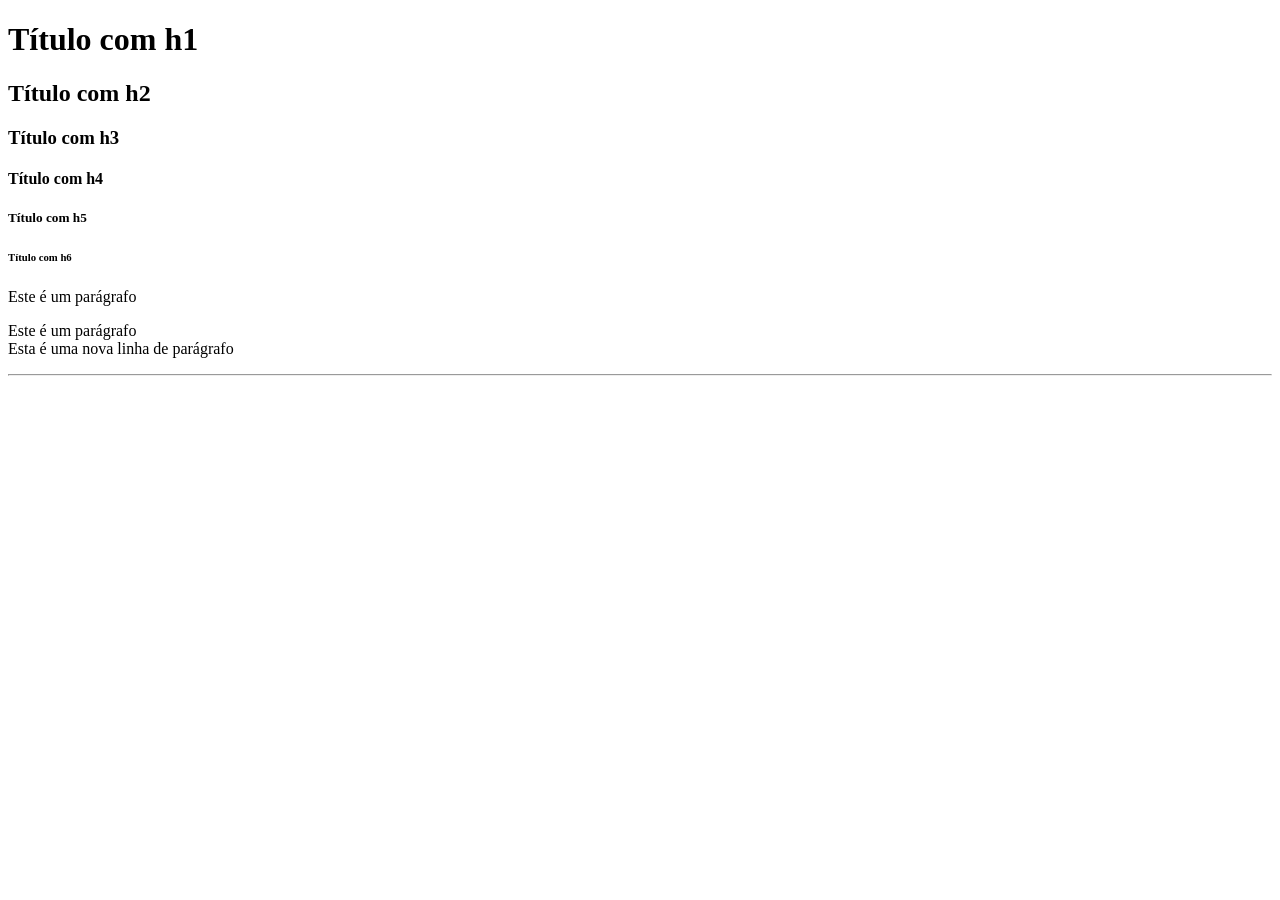
<file: index.html>
<!DOCTYPE html>
<html lang="pt-BR">
<head>
    <meta charset="UTF-8">
    <meta name="viewport" content="width=device-width, initial-scale=1.0">
    <title>Codificação Front-End</title>
</head>
<body>
    <h1>Título com h1</h1>
    <h2>Título com h2</h2>
    <h3>Título com h3</h3>
    <h4>Título com h4</h4>
    <h5>Título com h5</h5>
    <h6>Título com h6</h6>
    <p>Este é um parágrafo</p>
    <!-- Este é um comentário -->
     <p>Este é um parágrafo<br>Esta é uma nova linha de parágrafo</p>
     <hr>
</body>
</html>
</file>
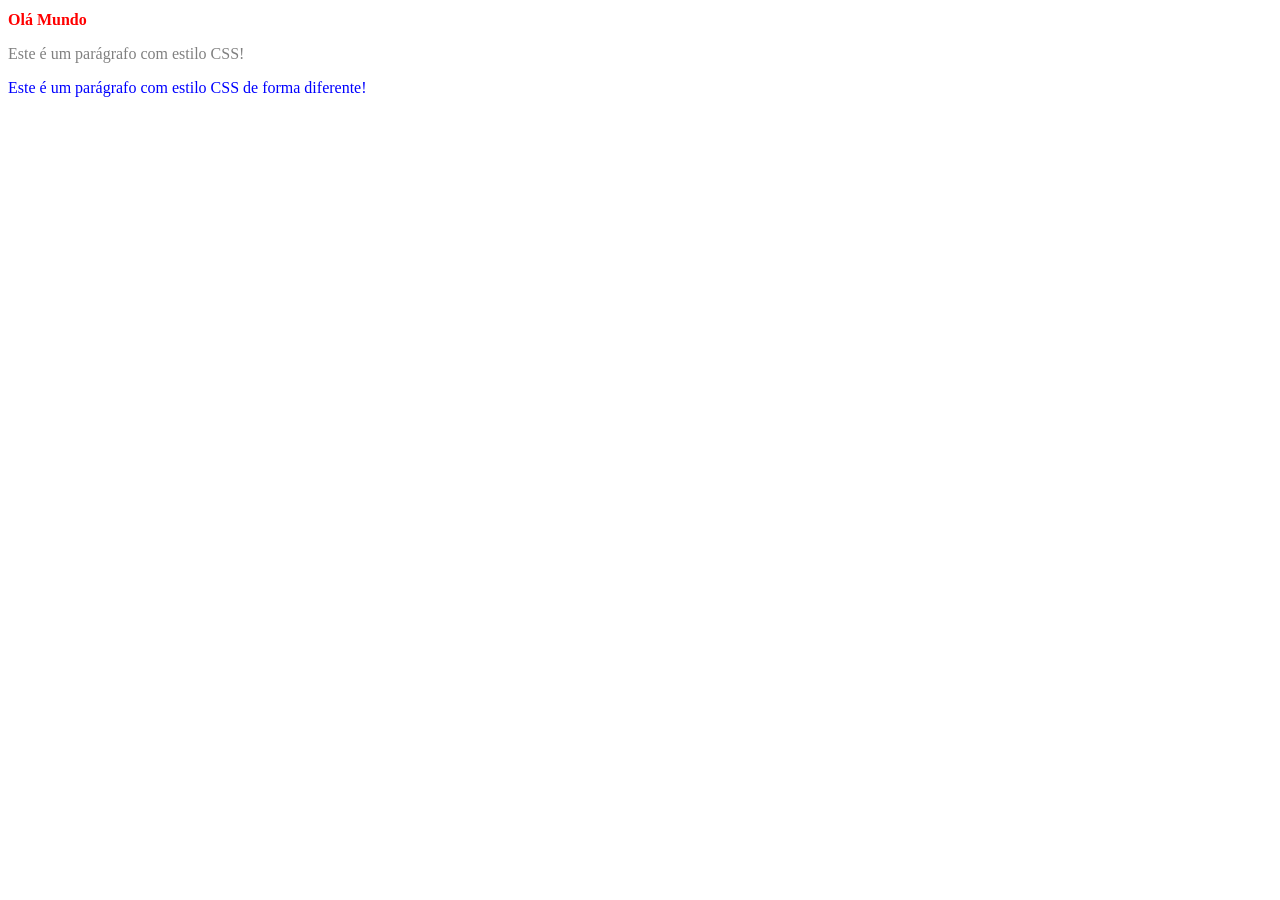
<file: modulo_css/index.html>
<!DOCTYPE html>
<html lang="pt-BR">
<head>
    <meta charset="UTF-8">
    <meta name="viewport" content="width=device-width, initial-scale=1.0">
    <title>Document</title>
     <!--Chamar o arquivo CSS nesta página-->
    <link rel="stylesheet" href="css/estilo.css">
    <!--Utilizar o CSS para testes rápidos-->
    <style> p {
        color:gray;
    }
    </style>
</head>
<body>
    <h1>Olá Mundo</h1>
    <p>Este é um parágrafo com estilo CSS!</p>
    <p style="color:blue">Este é um parágrafo com estilo CSS de forma diferente!</p>
</body>
</html>
</file>
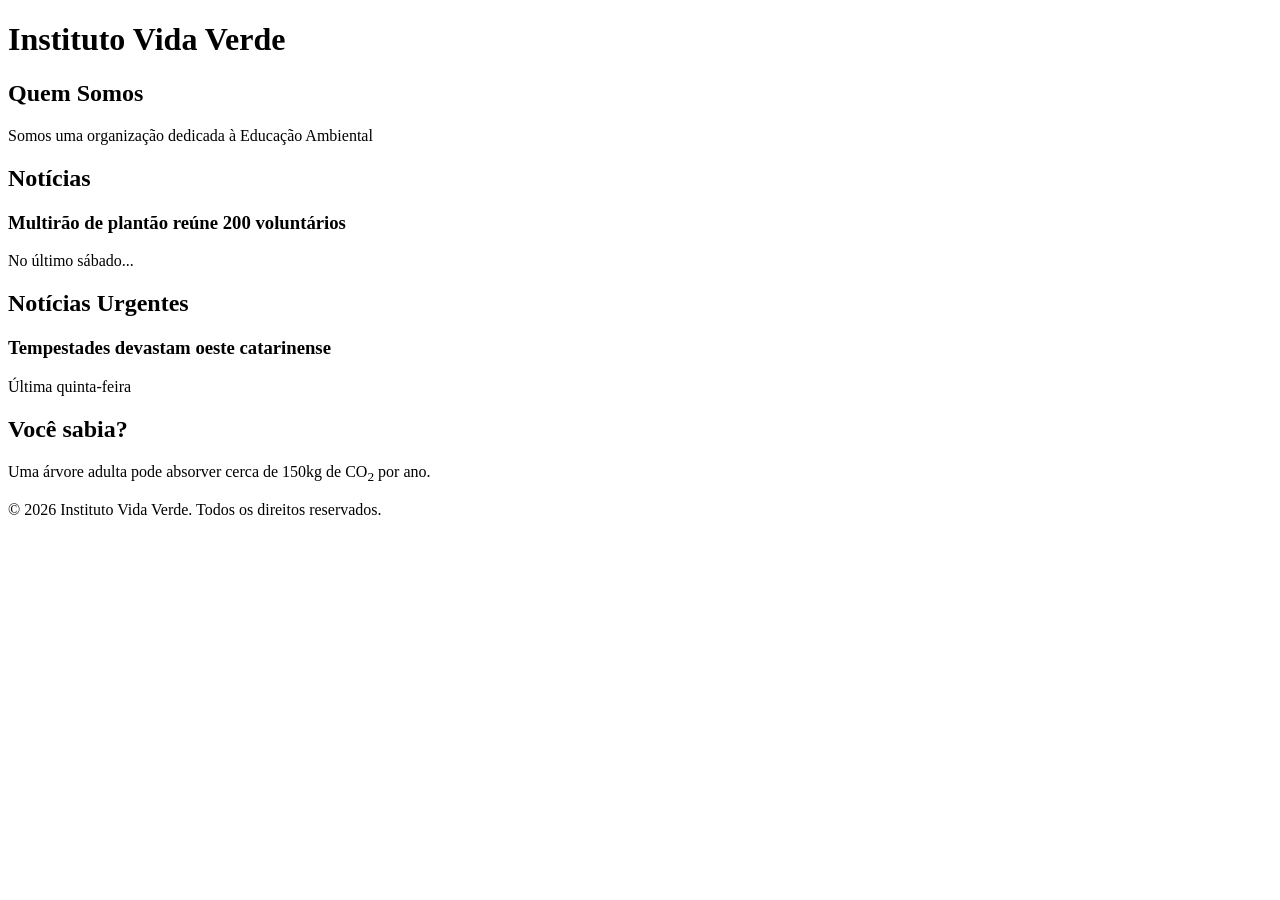
<file: index2.html>
<!DOCTYPE html>
<html lang="pt-BR">
<head>
    <meta charset="UTF-8">
    <meta name="viewport" content="width=device-width, initial-scale=1.0">
    <title>Tags Semânticas</title>
</head>
<body>
    <header> <!--Tag de Cabeçalho da Página-->
        <h1>Instituto Vida Verde</h1>
        <nav></nav> <!-- Bloco de Links de Navegação-->
    </header>
    <main> <!--Conteúdo Principal da Página-->
            <section>
                <h2>Quem Somos</h2>
                <p>Somos uma organização dedicada à Educação Ambiental</p>
            </section>
            <section>
                <h2>Notícias</h2>
                <article>
                    <h3>Multirão de plantão reúne 200 voluntários</h3>
                    <p>No último sábado...</p>
                </article>
            </section>
            <section>
                <h2>Notícias Urgentes</h2>
                <article>
                    <h3>Tempestades devastam oeste catarinense</h3>
                    <p>Última quinta-feira</p>
                </article>
            </section>
            <aside> <!-- Conteúdo Complementar -->
                <h2>Você sabia?</h2>
                <p>Uma árvore adulta pode absorver cerca de 150kg de CO<sub>2</sub> por ano.</p>
            </aside>
    </main>
    <footer>
        <p>&copy; 2026 Instituto Vida Verde. Todos os direitos reservados.</p>
    </footer>
</body>
</html>
</file>
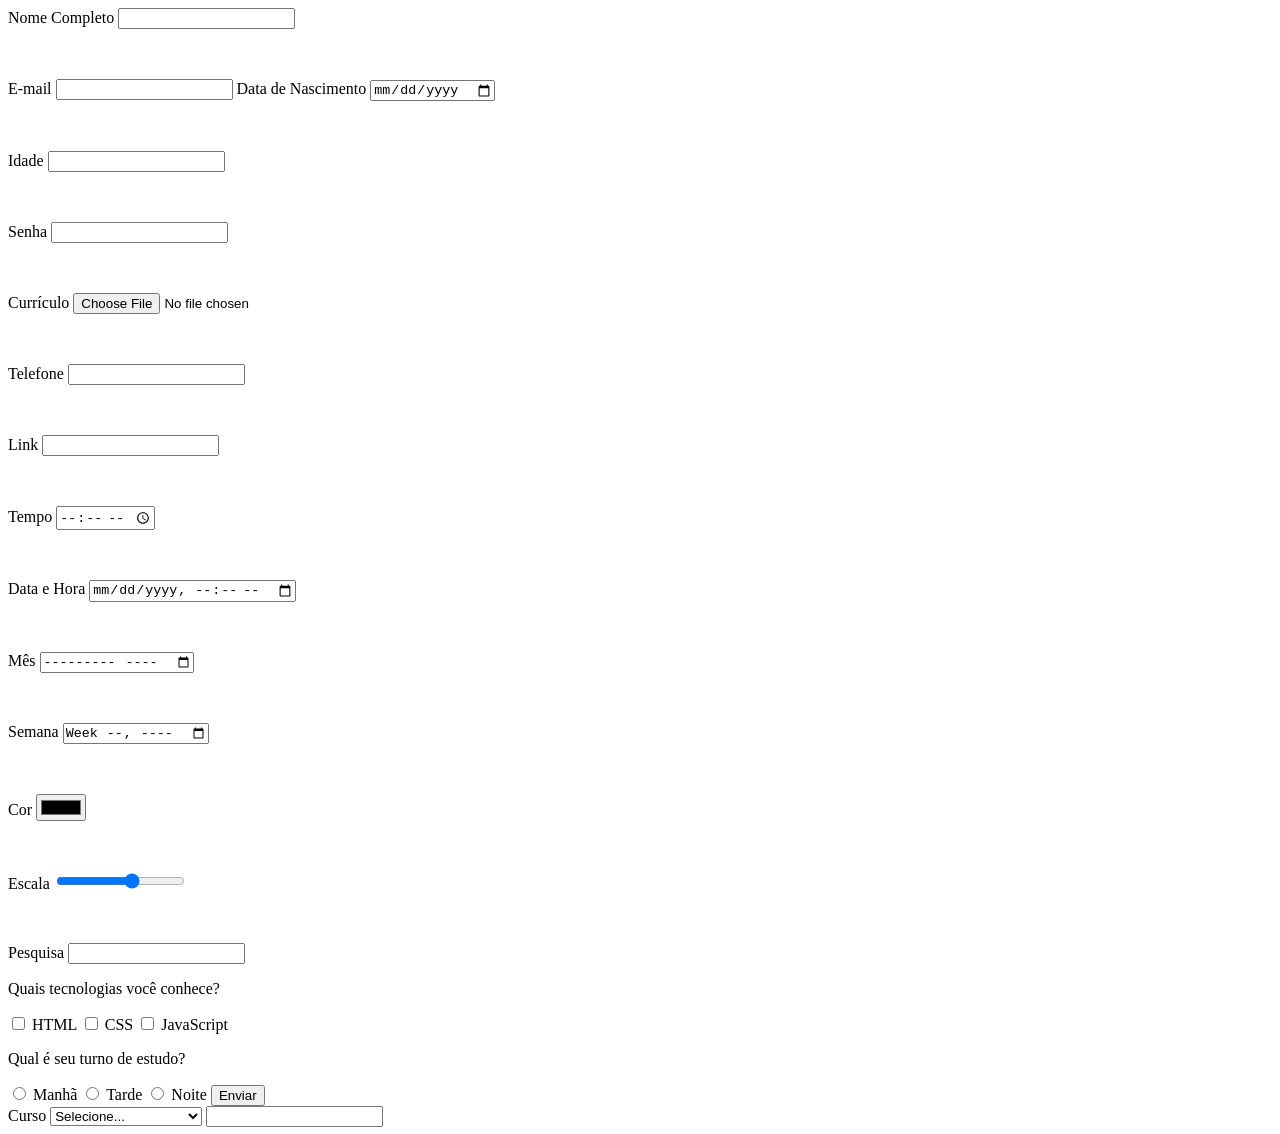
<file: index6.html>
<!DOCTYPE html>
<html lang="pt-BR">
<head>
    <meta charset="UTF-8">
    <meta name="viewport" content="width=device-width, initial-scale=1.0">
    <title>Formulários</title>
</head>
<body>
    <form action="index3.html" method="post">
        <label for="nomeCompleto">Nome Completo</label>
        <input type="text" id="nomeCompleto" name="nomeCompleto">
        <p>&nbsp;</p>


        <label>
            E-mail
            <input type="email" name="emailDoUsuario">
        </label>
        <label for="dataNascimento">Data de Nascimento</label>
        <input type="date" id="dataNascimento" name="dataNascimento">
                <p>&nbsp;</p>
        <label for="idade">Idade</label>
        <input type="number" id="idade" name="idade">
                <p>&nbsp;</p>
        <label for="senha">Senha</label>
        <input type="password" id="senha" name="senha">
                <p>&nbsp;</p>
        <label for="curriculo">Currículo</label>
        <input type="file" id="curriculo" name="curriculo"
            accept=".pdf">
                 <p>&nbsp;</p>


        <label for="telefone">Telefone</label>
        <input type="tel" id="telefone" name="telefone">
                <p>&nbsp;</p>

        <label for="link">Link</label>
        <input type="url" id="link" name="link">
                <p>&nbsp;</p>

        <label for="tempo">Tempo</label>
        <input type="time" id="time" name="time">
                <p>&nbsp;</p>

        <label for="dataHora">Data e Hora</label>
        <input type="datetime-local" id="dataHora" name="dataHora">
                <p>&nbsp;</p>

        <label for="mes">Mês</label>
        <input type="month" id="mes" name="mes">
                <p>&nbsp;</p>

        <label for="semana">Semana</label>
        <input type="week" id="semana" name="semana">
                <p>&nbsp;</p>

        <label for="cor">Cor</label>
        <input type="color" id="cor" name="cor">
                <p>&nbsp;</p>

        <label for="escala">Escala</label>
        <input type="range" min="0" max="10" step="2"
        id="escala" name="escala">
                <p>&nbsp;</p>

        <label for="pesquisa">Pesquisa</label>
        <input type="search" id="pesquisa" name="pesquisa">
        
        <!--Checkbox-->
        <p>Quais tecnologias você conhece?</p>
        <label><input type="checkbox" name="tecnologia" value="html">
        HTML
        </label>
        <label>
            <input type="checkbox" name="tecnologia" value="css">
            CSS
        </label>
         <label>
            <input type="checkbox" name="tecnologia" value="js">
            JavaScript
        </label>
        <p>Qual é seu turno de estudo?</p>
        <label>
            <input type="radio" nome="turno" value="manha">
            Manhã
        </label>
         <label>
            <input type="radio" nome="turno" value="tarde">
            Tarde
        </label>
         <label>
            <input type="radio" nome="turno" value="noite">
            Noite
        </label>




        <button type="submit">Enviar</button>
    </form>
    <label for="curso">Curso</label>
    <select id="curso" name="curso">
        <option value="">Selecione...</option>
        <option value="informatica">Informática</option>
        <optgroup label="Gestão">
            <option value="adm">Administração</option>
            <option value="contabeis">Ciências Contábeis</option>
        </optgroup>
    </select>
    <label for="cidade"></label>
    <input list="cidades" id="cidade" name="cidade">
    <datalist id="cidades">
        <option value="Chapecó">
        <option value="Joinville">
        <option value="Florianópolis">
    </datalist>
</body>
</html>
</file>
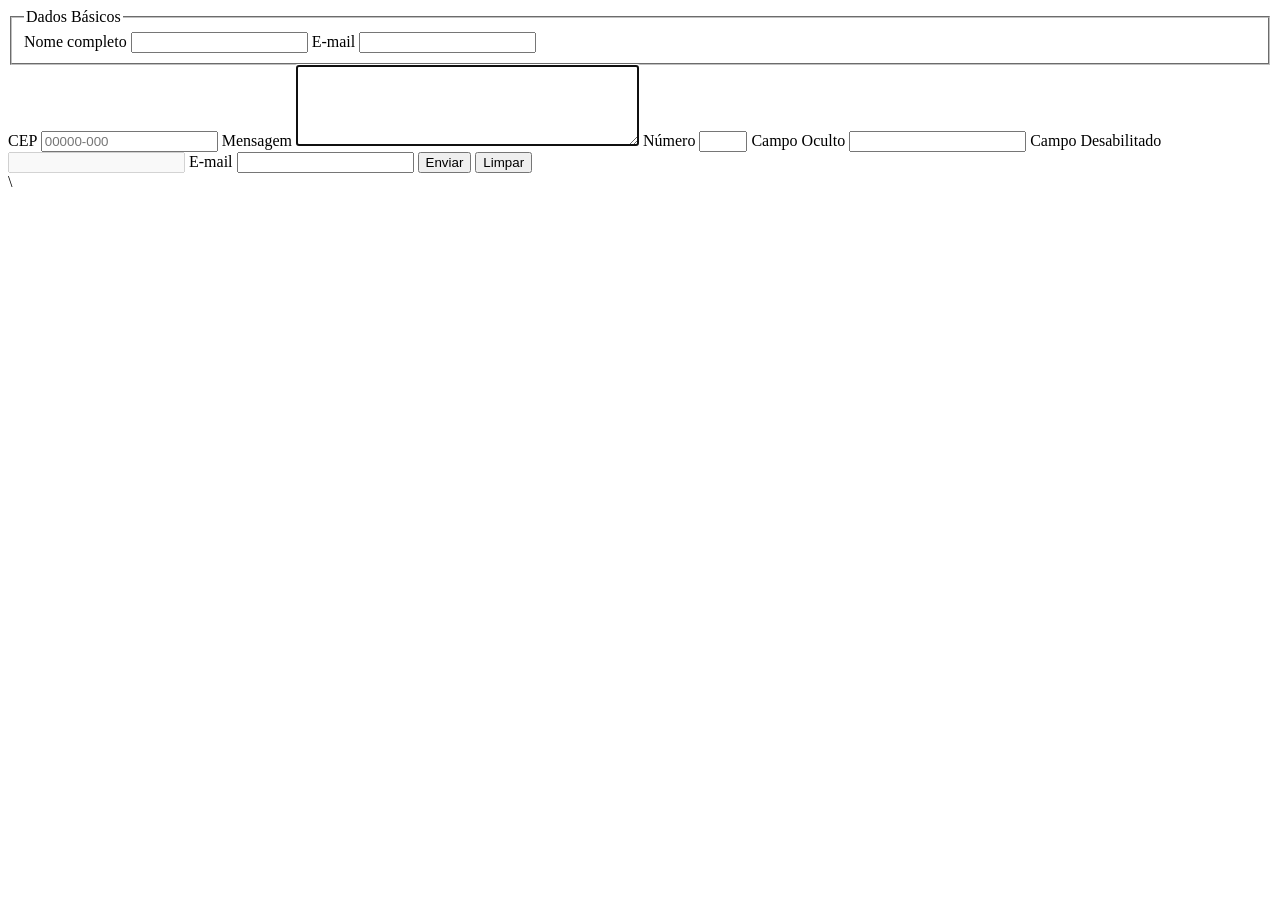
<file: index7.html>
<!DOCTYPE html>
<html lang="pt-BR">
<head>
    <meta charset="UTF-8">
    <meta name="viewport" content="width=device-width, initial-scale=1.0">
    <title>Formlulários</title>
</head>
<body>
    <form>
    <fieldset>
        <legend>Dados Básicos</legend>
        <label for="nomeCompleto">Nome completo</label>
        <input type="text" id="nomeCompleto" name="nomeCompleto">
        <label for="email">E-mail</label>
        <input type="email" id="email" name="email">
    </fieldset>
    <label for="cep">CEP</label>
    <input type="text" id="cep" name="cep"
        pattern="[0-9]{5}-[0-9]{3}"
        placeholder="00000-000"
        title="Formato: 00000-000"
        required>
    <label for="mensagem">Mensagem</label>
    <textarea id="mensagem" name="mensagem" rows="5" cols="40"
        minlength="3"   maxlength="500" autofocus></textarea>
    <label for="numero">Número</label>
    <input type="number" id="numero" name="numero" min="1" max="10">
    <label for="campoOculto">Campo Oculto</label>
    <input type="text" id="campoOculto" name="campoOculto" readonly>
    <label for="desabilitado">Campo Desabilitado</label>
    <input type="text" id="desabilitado" name="desabilitado" disabled>
    <label for="email">E-mail</label>
    <input type="email" id="email" name="email" autocomplete="email">
    <button type="submit">Enviar</button>
    <button type="reset">Limpar</button>
    </form>
</body>
</html>\
</file>
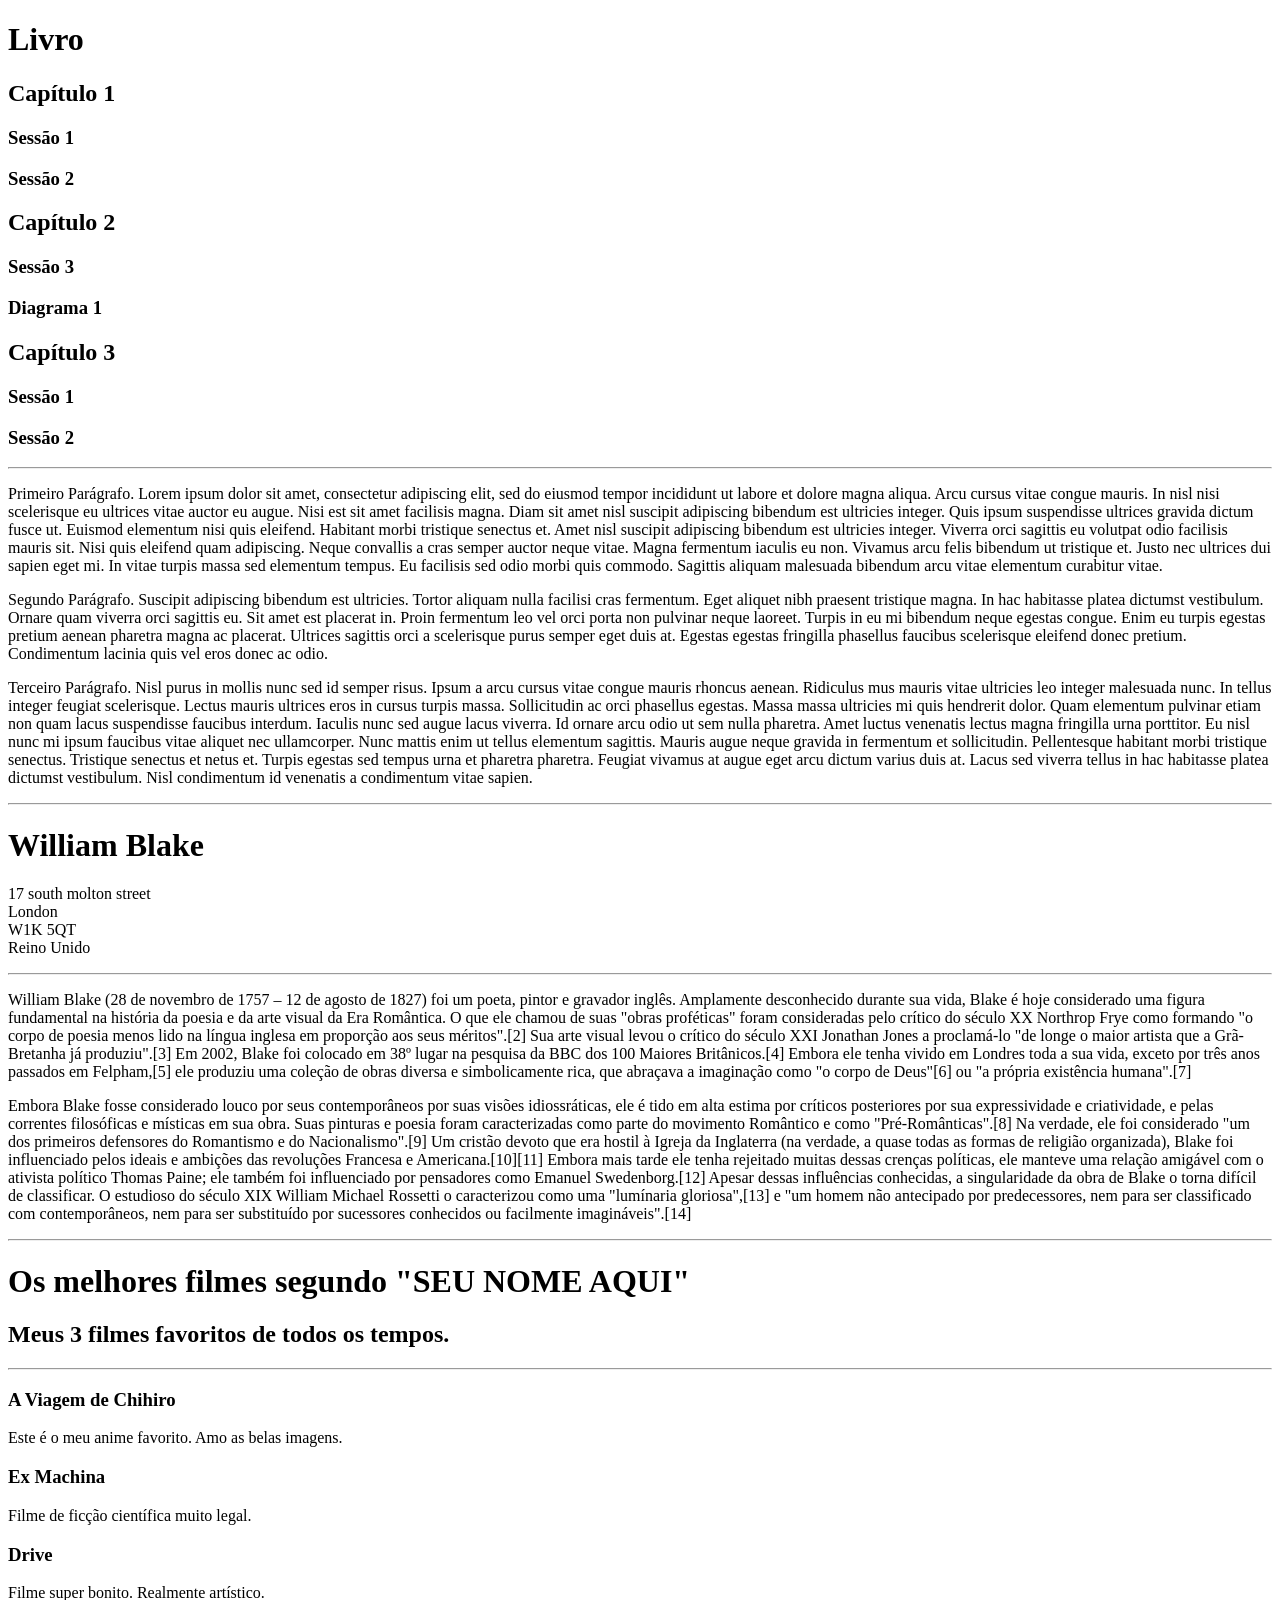
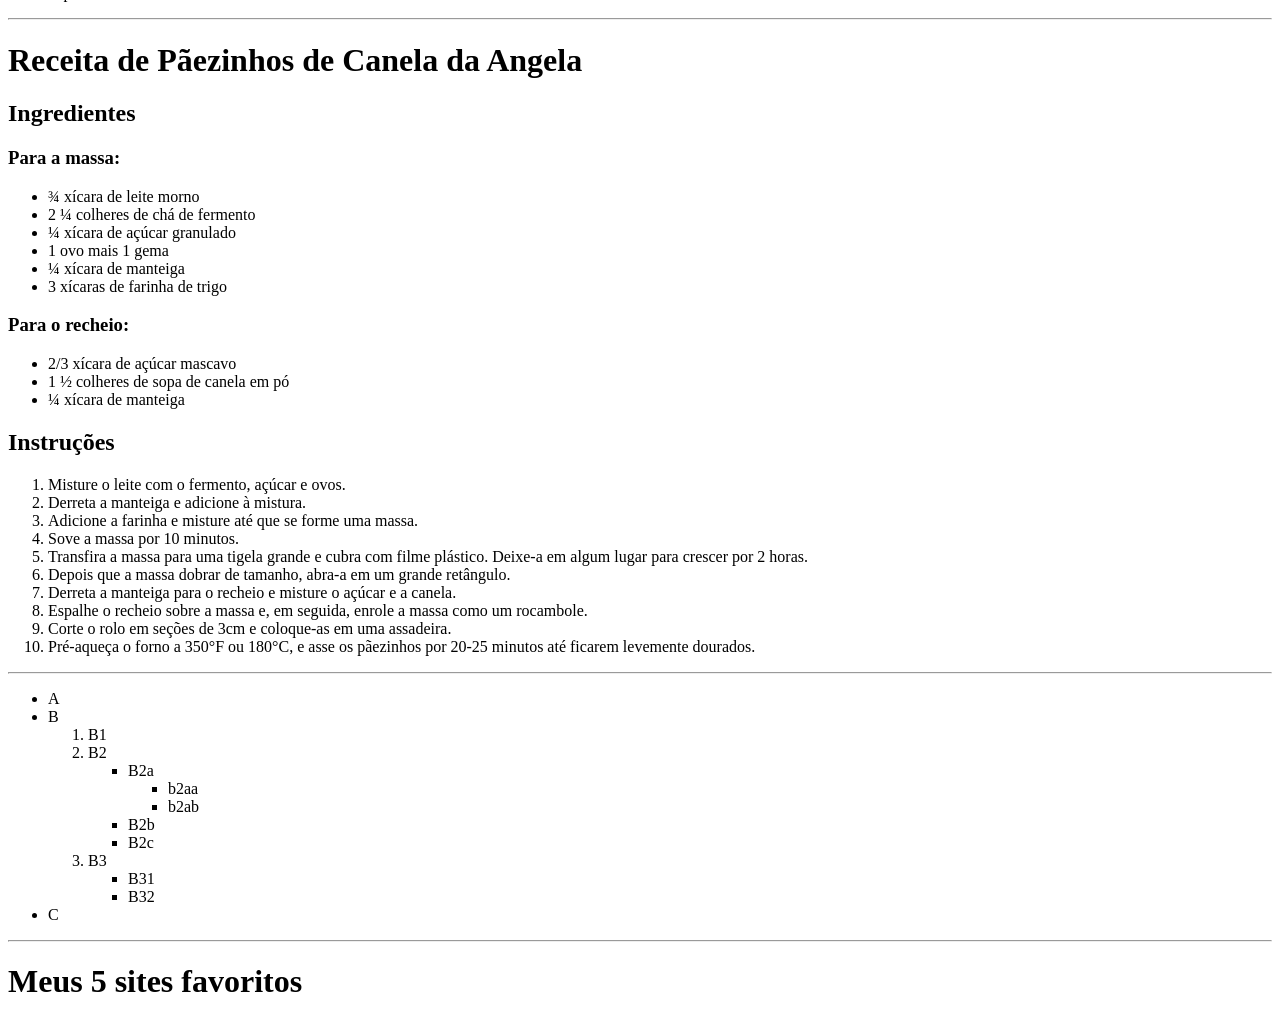
<file: indexExercicios.html>
<!DOCTYPE html>
<html lang="pt-BR">
<head>
    <meta charset="UTF-8">
    <meta name="viewport" content="width=device-width, initial-scale=1.0">
    <title>Exercícios</title>
</head>
<body>
    <!--Heading Element (Elementos de Cabeçalho)-->
    <h1>Livro</h1>
    <h2>Capítulo 1</h2>
    <h3>Sessão 1</h3>
    <h3>Sessão 2</h3>
    <h2>Capítulo 2</h2>
    <h3>Sessão 3</h3>
    <h3>Diagrama 1</h3>
    <h2>Capítulo 3</h2>
    <h3>Sessão 1</h3>
    <h3>Sessão 2</h3>
         <hr>

    <!--Paragraph Element (Elementos de Parágrafo)-->
    <p>Primeiro Parágrafo. Lorem ipsum dolor sit amet, consectetur adipiscing elit, sed do eiusmod tempor incididunt ut labore et dolore magna
aliqua. Arcu cursus vitae congue mauris. In nisl nisi scelerisque eu ultrices vitae auctor eu augue. Nisi est sit amet
facilisis magna. Diam sit amet nisl suscipit adipiscing bibendum est ultricies integer. Quis ipsum suspendisse ultrices
gravida dictum fusce ut. Euismod elementum nisi quis eleifend. Habitant morbi tristique senectus et. Amet nisl suscipit
adipiscing bibendum est ultricies integer. Viverra orci sagittis eu volutpat odio facilisis mauris sit. Nisi quis
eleifend quam adipiscing. Neque convallis a cras semper auctor neque vitae. Magna fermentum iaculis eu non. Vivamus arcu
felis bibendum ut tristique et. Justo nec ultrices dui sapien eget mi. In vitae turpis massa sed elementum tempus. Eu
facilisis sed odio morbi quis commodo. Sagittis aliquam malesuada bibendum arcu vitae elementum curabitur vitae.</p>
    <p>Segundo Parágrafo. Suscipit adipiscing bibendum est ultricies. Tortor aliquam nulla facilisi cras fermentum. Eget aliquet nibh praesent
tristique magna. In hac habitasse platea dictumst vestibulum. Ornare quam viverra orci sagittis eu. Sit amet est
placerat in. Proin fermentum leo vel orci porta non pulvinar neque laoreet. Turpis in eu mi bibendum neque egestas
congue. Enim eu turpis egestas pretium aenean pharetra magna ac placerat. Ultrices sagittis orci a scelerisque purus
semper eget duis at. Egestas egestas fringilla phasellus faucibus scelerisque eleifend donec pretium. Condimentum
lacinia quis vel eros donec ac odio.</p>
    <p>Terceiro Parágrafo. Nisl purus in mollis nunc sed id semper risus. Ipsum a arcu cursus vitae congue mauris rhoncus aenean. Ridiculus mus
mauris vitae ultricies leo integer malesuada nunc. In tellus integer feugiat scelerisque. Lectus mauris ultrices eros in
cursus turpis massa. Sollicitudin ac orci phasellus egestas. Massa massa ultricies mi quis hendrerit dolor. Quam
elementum pulvinar etiam non quam lacus suspendisse faucibus interdum. Iaculis nunc sed augue lacus viverra. Id ornare
arcu odio ut sem nulla pharetra. Amet luctus venenatis lectus magna fringilla urna porttitor. Eu nisl nunc mi ipsum
faucibus vitae aliquet nec ullamcorper. Nunc mattis enim ut tellus elementum sagittis. Mauris augue neque gravida in
fermentum et sollicitudin. Pellentesque habitant morbi tristique senectus. Tristique senectus et netus et. Turpis
egestas sed tempus urna et pharetra pharetra. Feugiat vivamus at augue eget arcu dictum varius duis at. Lacus sed
viverra tellus in hac habitasse platea dictumst vestibulum. Nisl condimentum id venenatis a condimentum vitae sapien.</p>
        <hr>

    <!--Void Elements (Elementos Vazios)-->
    <h1>William Blake</h1>
    <p>17 south molton street<br>London<br>W1K 5QT<br>Reino Unido</p>
    <hr>
    <p>William Blake (28 de novembro de 1757 – 12 de agosto de 1827) foi um poeta, pintor e gravador inglês. Amplamente desconhecido durante sua vida, 
        Blake é hoje considerado uma figura fundamental na história da poesia e da arte visual da Era Romântica. O que ele chamou de suas "obras proféticas" 
        foram consideradas pelo crítico do século XX Northrop Frye como formando "o corpo de poesia menos lido na língua inglesa em proporção aos seus méritos".[2] 
        Sua arte visual levou o crítico do século XXI Jonathan Jones a proclamá-lo "de longe o maior artista que a Grã-Bretanha já produziu".[3] Em 2002, Blake foi 
        colocado em 38º lugar na pesquisa da BBC dos 100 Maiores Britânicos.[4] Embora ele tenha vivido em Londres toda a sua vida, exceto por três anos passados em Felpham,[5] 
        ele produziu uma coleção de obras diversa e simbolicamente rica, que abraçava a imaginação como "o corpo de Deus"[6] ou "a própria existência humana".[7]</p>
    <p>Embora Blake fosse considerado louco por seus contemporâneos por suas visões idiossráticas, ele é tido em alta estima por críticos posteriores por sua expressividade e criatividade, 
        e pelas correntes filosóficas e místicas em sua obra. Suas pinturas e poesia foram caracterizadas como parte do movimento Romântico e como "Pré-Românticas".[8] Na verdade, ele foi 
        considerado "um dos primeiros defensores do Romantismo e do Nacionalismo".[9] Um cristão devoto que era hostil à Igreja da Inglaterra (na verdade, a quase todas as formas de religião organizada), 
        Blake foi influenciado pelos ideais e ambições das revoluções Francesa e Americana.[10][11] Embora mais tarde ele tenha rejeitado muitas dessas crenças políticas, ele manteve uma relação amigável 
        com o ativista político Thomas Paine; ele também foi influenciado por pensadores como Emanuel Swedenborg.[12] Apesar dessas influências conhecidas, a singularidade da obra de Blake o torna difícil 
        de classificar. O estudioso do século XIX William Michael Rossetti o caracterizou como uma "lumínaria gloriosa",[13] e "um homem não antecipado por predecessores, nem para ser classificado com contemporâneos, 
        nem para ser substituído por sucessores conhecidos ou facilmente imagináveis".[14]</p>
        <hr>

        <!--Movie Ranking Project (Projeto de Ranqueamento de Filmes)-->
        <h1>Os melhores filmes segundo "SEU NOME AQUI"</h1>
        <h2>Meus 3 filmes favoritos de todos os tempos.</h2>
        <hr>
        <h3>A Viagem de Chihiro</h3>
        <p>Este é o meu anime favorito. Amo as belas imagens.</p>
        <h3>Ex Machina</h3>
        <p>Filme de ficção científica muito legal.</p>
        <h3>Drive</h3>
        <p>Filme super bonito. Realmente artístico.</p>
        <hr>

        <!--List Elements (Elementos de uma Lista)-->
        <h1>Receita de Pãezinhos de Canela da Angela</h1>
        <h2>Ingredientes</h2>
        <h3>Para a massa:</h3>
        <ul>
            <li>¾ xícara de leite morno</li>
            <li>2 ¼ colheres de chá de fermento</li>
            <li>¼ xícara de açúcar granulado</li>
            <li>1 ovo mais 1 gema</li>
            <li>¼ xícara de manteiga</li>
            <li>3 xícaras de farinha de trigo</li>
        </ul>
        <h3>Para o recheio:</h3>
        <ul>
            <li>2/3 xícara de açúcar mascavo</li>
            <li>1 ½ colheres de sopa de canela em pó</li>
            <li>¼ xícara de manteiga</li>
        </ul>
        <h2>Instruções</h2>
        <ol>
            <li>Misture o leite com o fermento, açúcar e ovos.</li>
            <li>Derreta a manteiga e adicione à mistura.</li>
            <li>Adicione a farinha e misture até que se forme uma massa.</li>
            <li>Sove a massa por 10 minutos.</li>
            <li>Transfira a massa para uma tigela grande e cubra com filme plástico. Deixe-a em algum lugar para crescer por 2 horas.</li>
            <li>Depois que a massa dobrar de tamanho, abra-a em um grande retângulo.</li>
            <li>Derreta a manteiga para o recheio e misture o açúcar e a canela.</li>
            <li>Espalhe o recheio sobre a massa e, em seguida, enrole a massa como um rocambole.</li>
            <li>Corte o rolo em seções de 3cm e coloque-as em uma assadeira.</li>
            <li>Pré-aqueça o forno a 350°F ou 180°C, e asse os pãezinhos por 20-25 minutos até ficarem levemente dourados.</li>
        </ol>
        <hr>

        <!--Nesting and Indentation (Aninhar e Identação)-->
        <ul>
            <li>A</li>
            <li>B</li>
                <ol>
                    <li>B1</li>
                    <li>B2</li>
                        <ul>
                            <li>B2a</li>
                                <ul>
                                    <li>b2aa</li>
                                    <li>b2ab</li>
                                </ul>
                            <li>B2b</li>
                            <li>B2c</li>
                        </ul>
                    <li>B3</li>
                        <ul>
                            <li>B31</li>
                            <li>B32</li>
                        </ul>
                </ol>
            <li>C</li>
        </ul>
        <hr>

        <!--Anchor Elements and Lists (Elementos Ancora e listas)-->
        <h1>Meus 5 sites favoritos</h1>

</body>
</html>
</file>
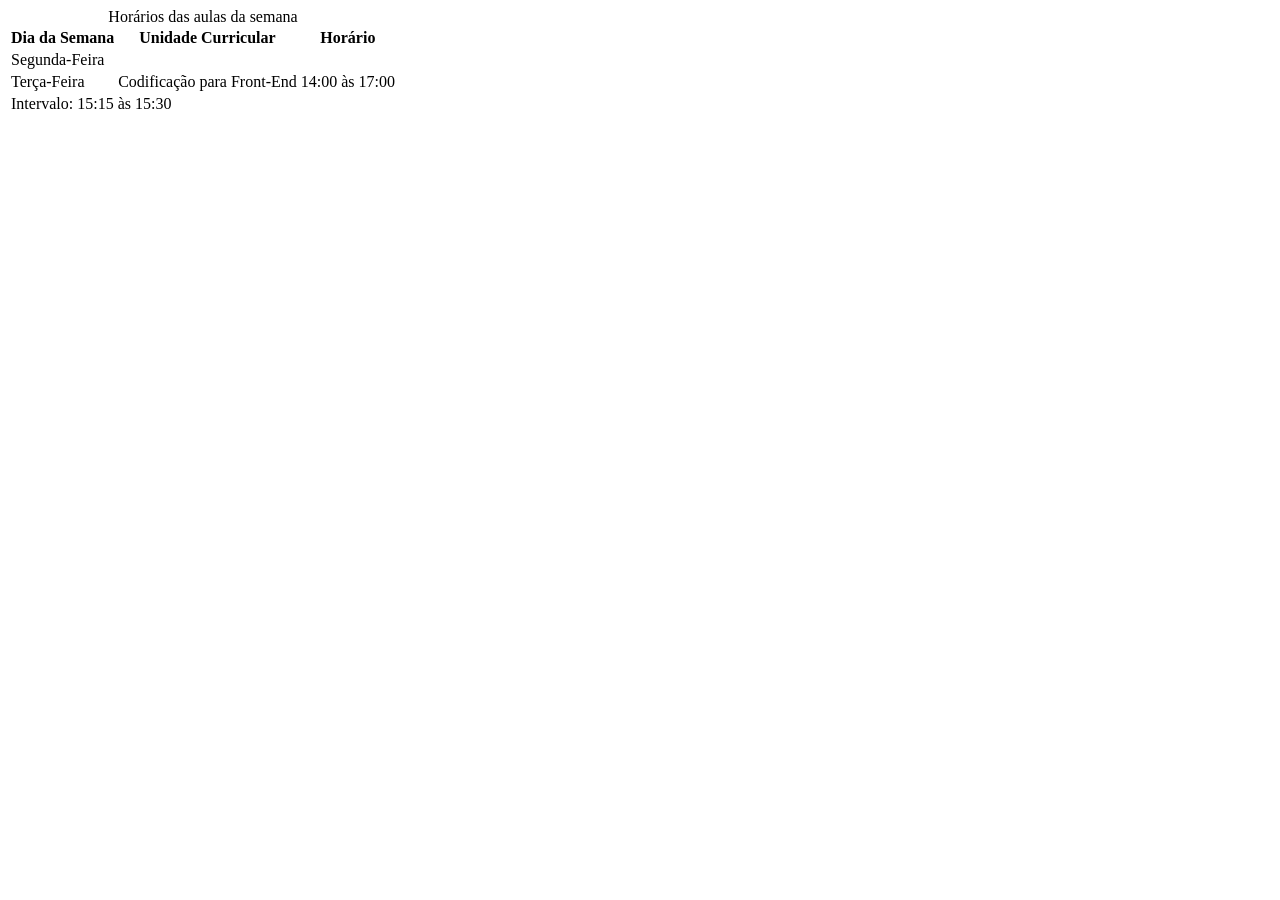
<file: modulo.html/index3.html>
<!DOCTYPE html>
<html lang="pt-BR">
<head>
    <meta charset="UTF-8">
    <meta name="viewport" content="width=device-width, initial-scale=1.0">
    <title>Tabelas</title>
</head>
<body>
    <table>
        <caption>Horários das aulas da semana</caption> <!--Título da Tabela-->
        <thead> <!--Cabeçalho da Tabela-->
            <tr> <!--Linha de Tabela-->
                <th scope="col">Dia da Semana</th>
                <th scope="col">Unidade Curricular</th>
                <th scope="col">Horário</th>
            </tr>
        </thead>
        <tbody>
            <tr>
                <td>Segunda-Feira</td>
                <td></td>
                <td></td>
            </tr>

            <tr>
                <td>Terça-Feira</td>
                <td>Codificação para Front-End</td>
                <td>14:00 às 17:00</td>
            </tr>
        </tbody>
        <tfoot> <!--Rodapé da Tabela-->
            <tr>
                <td colspan="3">Intervalo: 15:15 às 15:30</td>
            </tr>
        </tfoot>
    </table>
</body>
</html>
</file>
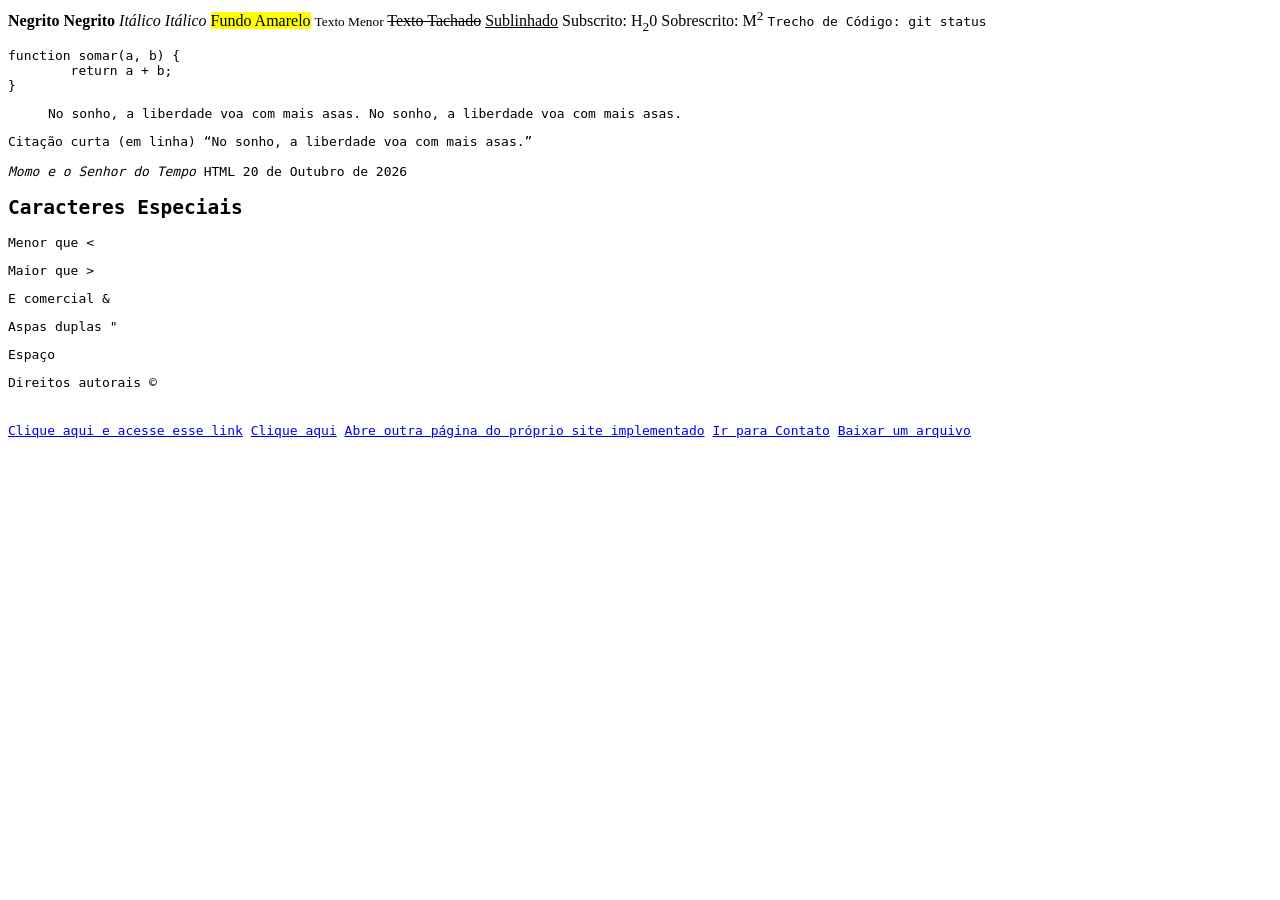
<file: modulo.html/index4.html>
<!DOCTYPE html>
<html lang="pt-BR">
<head>
    <meta charset="UTF-8">
    <meta name="viewport" content="width=device-width, initial-scale=1.0">
    <title>Formatação de Texto</title>
</head>
<body>
    <strong>Negrito</strong>
    <b>Negrito</b>
    <em>Itálico</em>
    <i>Itálico</i>
    <mark>Fundo Amarelo</mark>
    <small>Texto Menor</small>
    <del>Texto Tachado</del>
    <ins>Sublinhado</ins>
    Subscrito: H<sub>2</sub>0
    Sobrescrito: M<sup>2</sup>
    <code>Trecho de Código: <code> git status</code>
    <pre>function somar(a, b) {
        return a + b;
}</pre>

    <blockquote>No sonho, a liberdade voa com mais asas.
        No sonho, a liberdade voa com mais asas.
    </blockquote>
</p>
<p> Citação curta (em linha)
    <q>No sonho, a liberdade voa com mais asas.</q>
</p>
<cite>Momo e o Senhor do Tempo</cite>
<abbr tittle="Linguagem de Marcação de Hipertexto">HTML</abbr>
<time dateime="2026-10-20">20 de Outubro de 2026</time>

<h2>Caracteres Especiais</h2>
<p>Menor que &lt;</p>
<p>Maior que &gt;</p>
<p>E comercial &amp;</p>
<p>Aspas duplas &quot;</p>
<p>Espaço &nbsp;</p>
<p>Direitos autorais &copy;</p>

<br>
<a href="https://www.google.com">Clique aqui e acesse esse link</a>
<a href="https://www.google.com" target="_blank">Clique aqui</a>
<!--Abre em uma nova guia-->
<a href="index.html">Abre outra página do próprio site implementado</a>
<a href="#contato">Ir para Contato</a>
<a href="contato.pdf" download="">Baixar um arquivo</a>
</body>
</html>
</file>
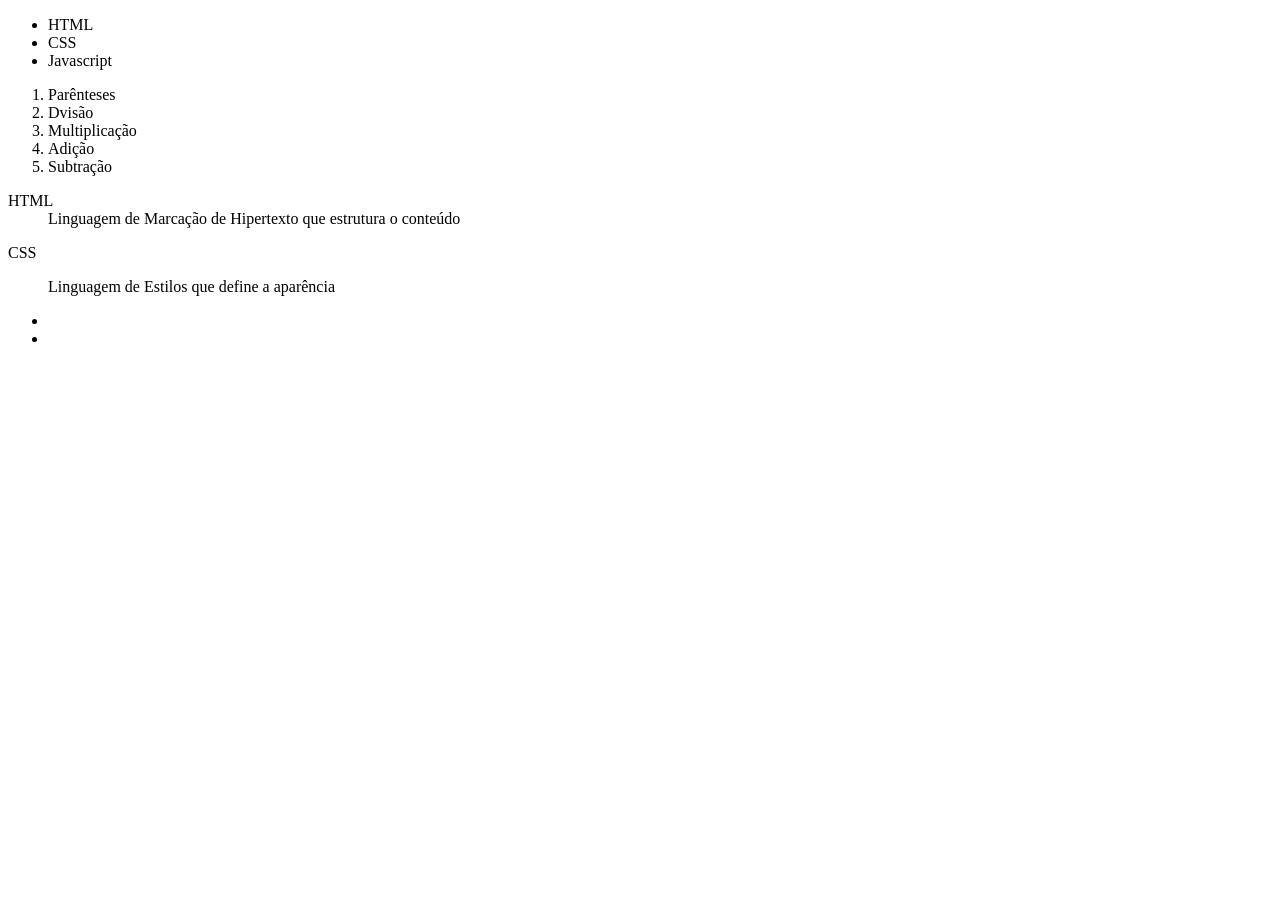
<file: modulo.html/index5.html>
<!DOCTYPE html>
<html lang="pt-BR">
<head>
    <meta charset="UTF-8">
    <meta name="viewport" content="width=device-width, initial-scale=1.0">
    <title>Listas</title>
</head>
<body>
   <!--Listas Não Numeradas / Não Numeeradas-->
   <ul>
        <li>HTML</li>
        <li>CSS</li>
        <li>Javascript</li>
   </ul>
   <!--Listas Numeradas / Ordenadas-->
   <ol>
        <li>Parênteses</li>
        <li>Dvisão</li>
        <li>Multiplicação</li>
        <li>Adição</li>
        <li>Subtração</li>
   </ol>
    <!-- <ol type=""></ol> Definir o tipo de marcador A, a, i, I, 1 -->
    <!-- <ol start="2"></ol> Definir o número inicial da lista -->
    <!-- <ol reversed></ol> Contagem decrescente -->
    <!-- Lista de Descrição (Glossário/FAQ)-->
     <dl>
        <dt>HTML</dt>
        <dd>Linguagem de Marcação de Hipertexto que estrutura o conteúdo</dd>

        <dl>CSS</dl>
        <dd>Linguagem de Estilos que define a aparência</dd>
     </dl>
     <!--Exemplo de Menu-->
     <nav aria label="Menu principal">
        <ul>
            <li><a href="#inicio"></a></li>
            <li><a href="#sobre"></a></li>
        </ul>
     </nav>
</body>
</html>
</file>
<file: modulo_css/css/estilo.css>
/*
    seletor {
        propriedade: valor;
        outra-propriedade: valor;
    }
*/
h1 {
    color:red;
    font-size: 16px;
}
/*
Tipos de Seletores:
    * (universal) Aplica o estilo a todos os elementos html
    tag (tipo(elemento)): Aplicao estilo a todos os locais que tiver a mesma tag. Ex.: <p> <h1> <li>
    .destaque (classe): Elementos com classe="destaque"
    #topo (id): Aplicado aos elementos com id="topo"
    a[target="_blank"] (atributo): Elementos com o atributo e valor indicados
    h1, h2, h3 (Agrupamento): Estilo aplicado a todas as tags listadas no agrupamento

Diferença de Classe e Id:
    Classe: Pode ser usada várias vezes na página e um elemento pode ter várias classes
    Id: É o único na página e só utilizado um vez

Combinadores:
- Descendente: Exemplo: nav a -> Todos os <a> dentro de <nav> (em qualquer nível)
- Filho Direto: Exemplo: ul > li -> <li> que são filhos diretos de <ul>
- Irmão Adjacente: Exemplo: h2 + p -> 0 <p> imediatamente após um <h2>
- Irmãos Gerais: Exemplo> h2 ~ p -> Todos os <p> irmãos posteriores a um <h2>
Exemplos aplicados:
*/
nav a {
    background-color:blueviolet;
}

ul > li {
    color:chocolate;
}
h2 + p {
    font-size: 16px;
}
h2 ~ p {
    font-size: 12px;
}
</file>
